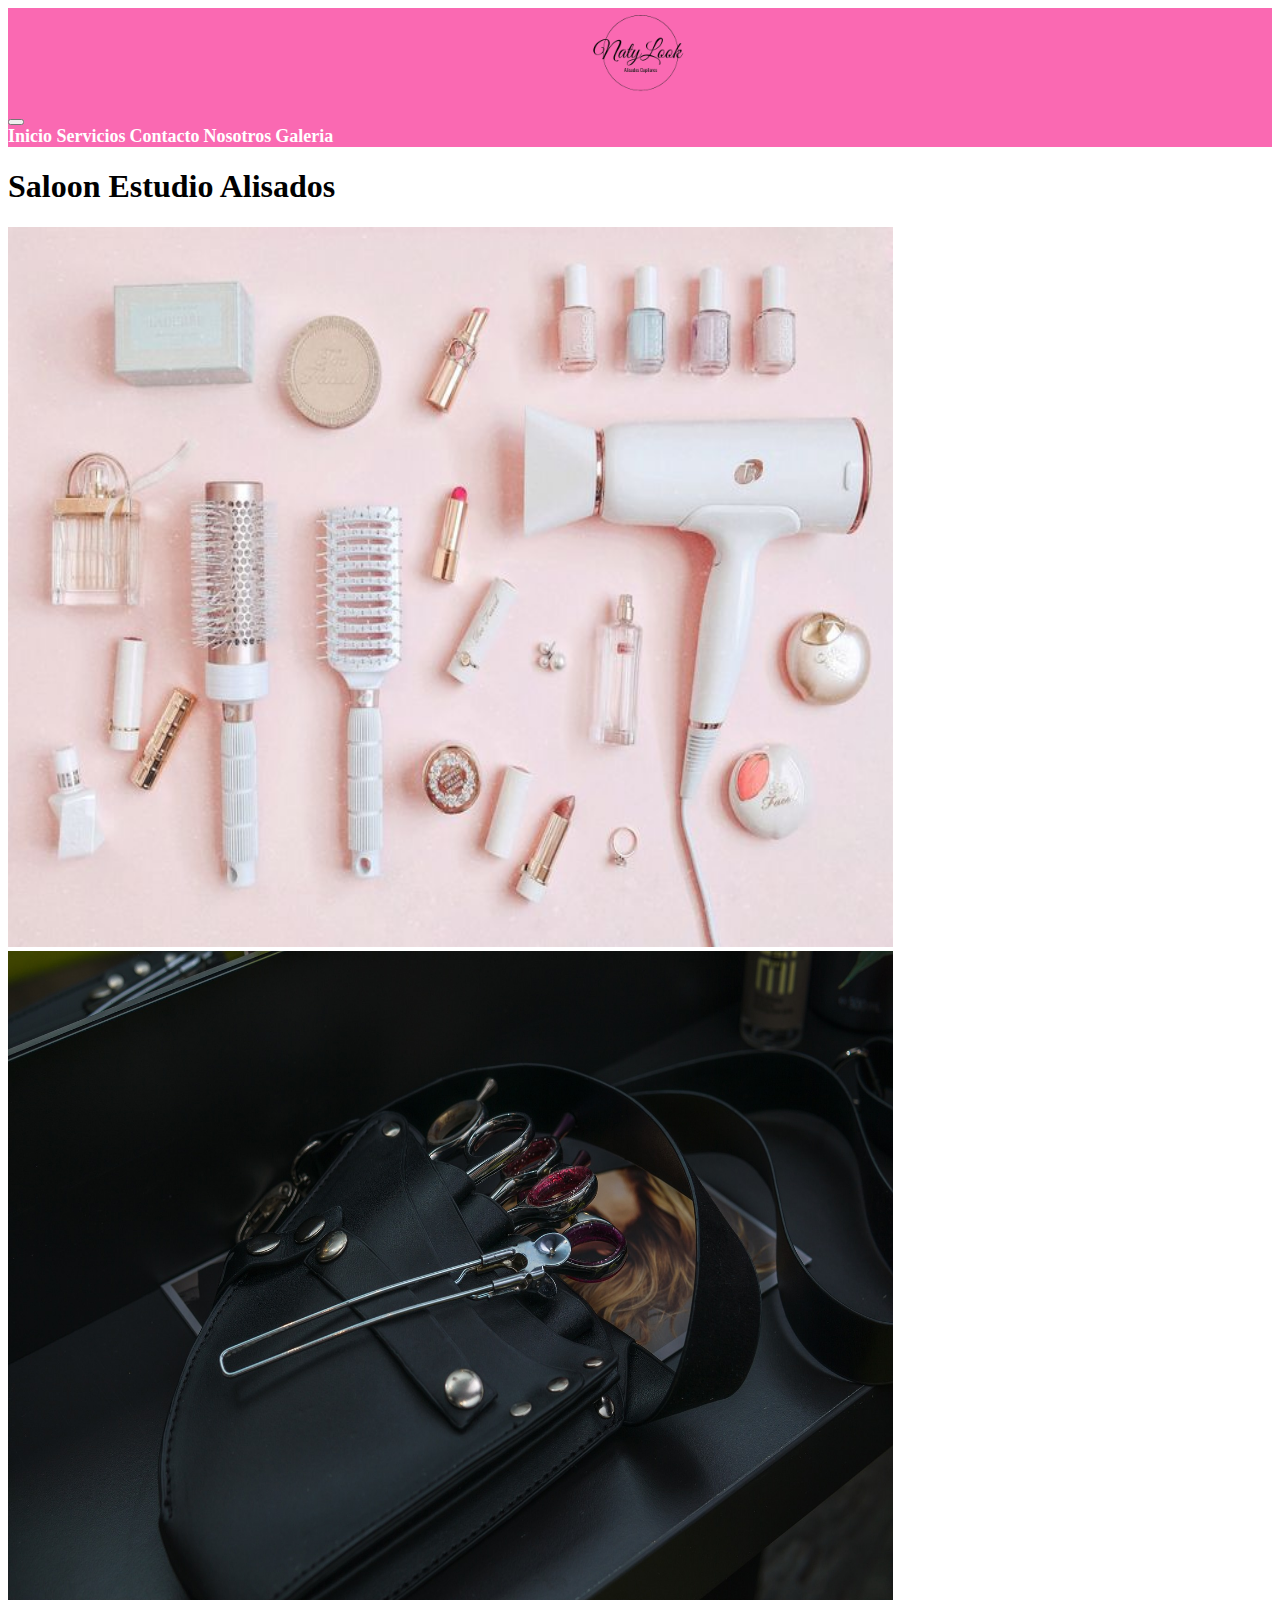
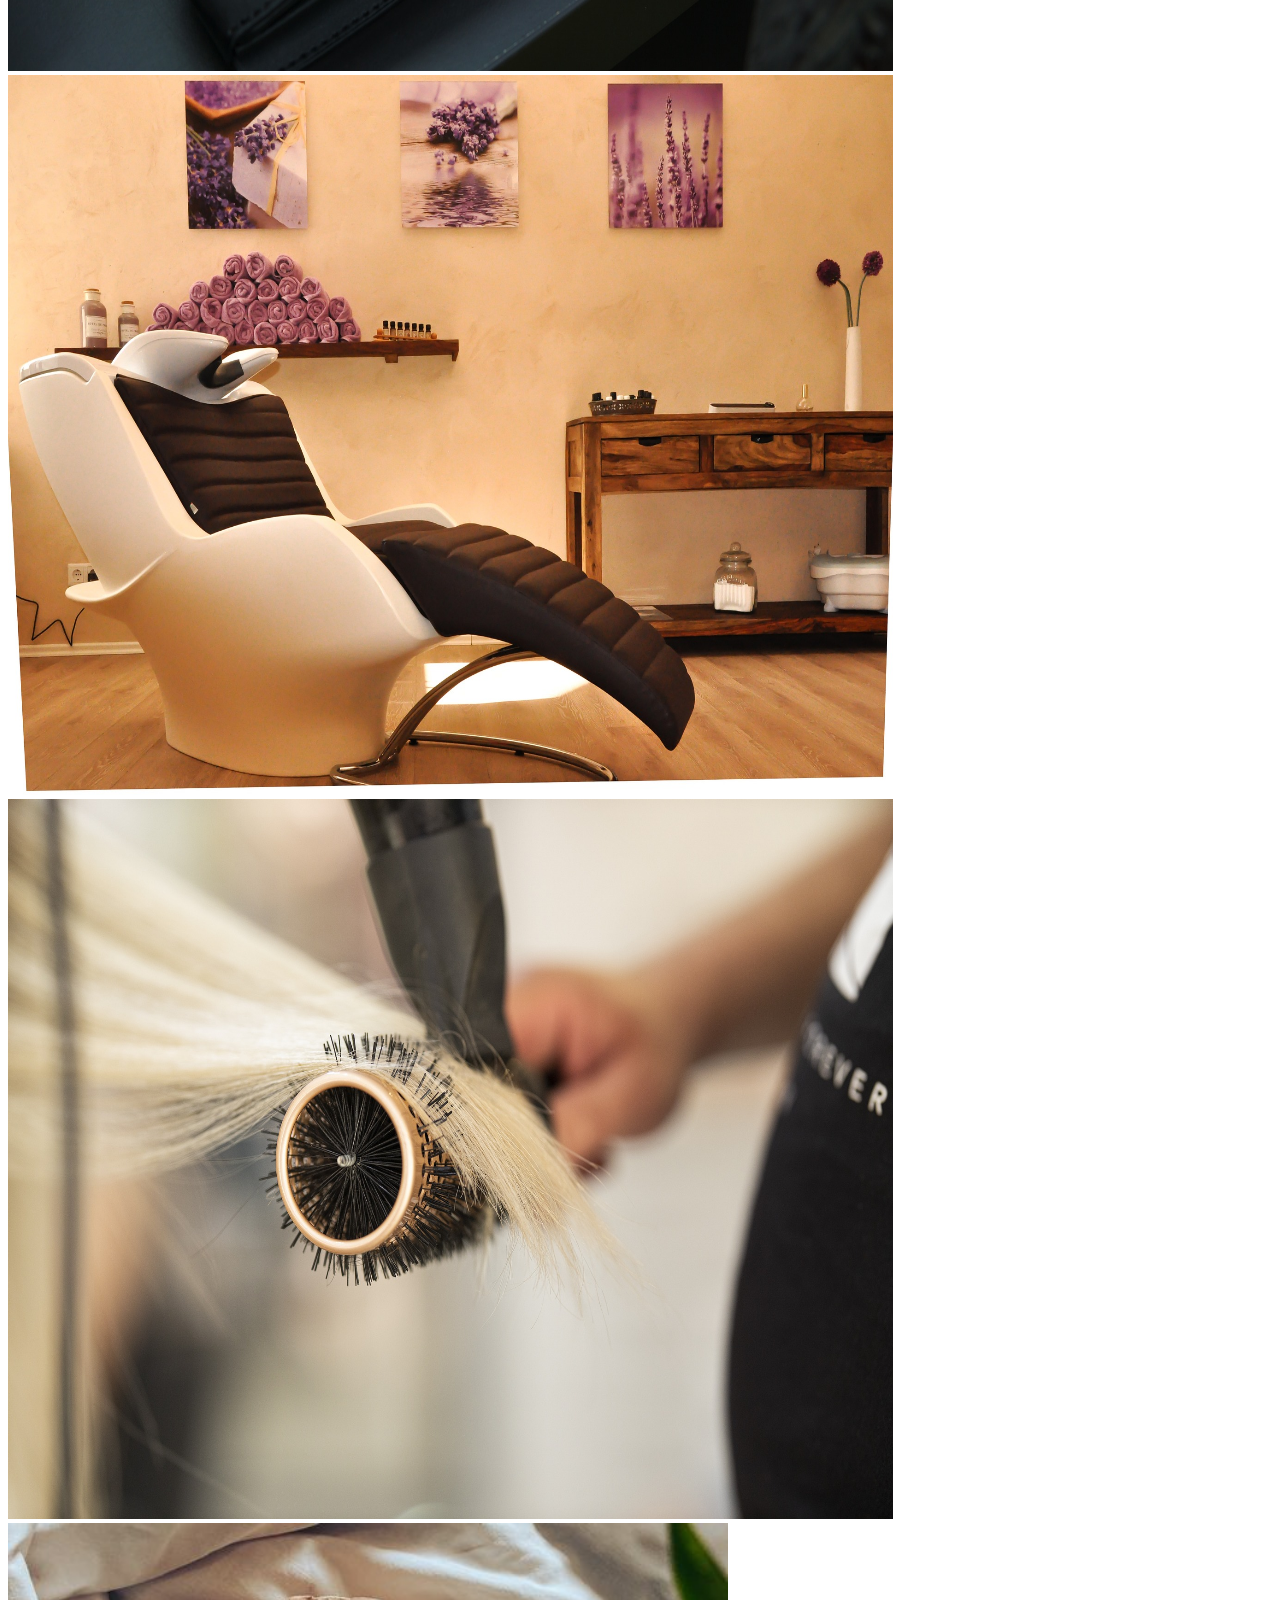
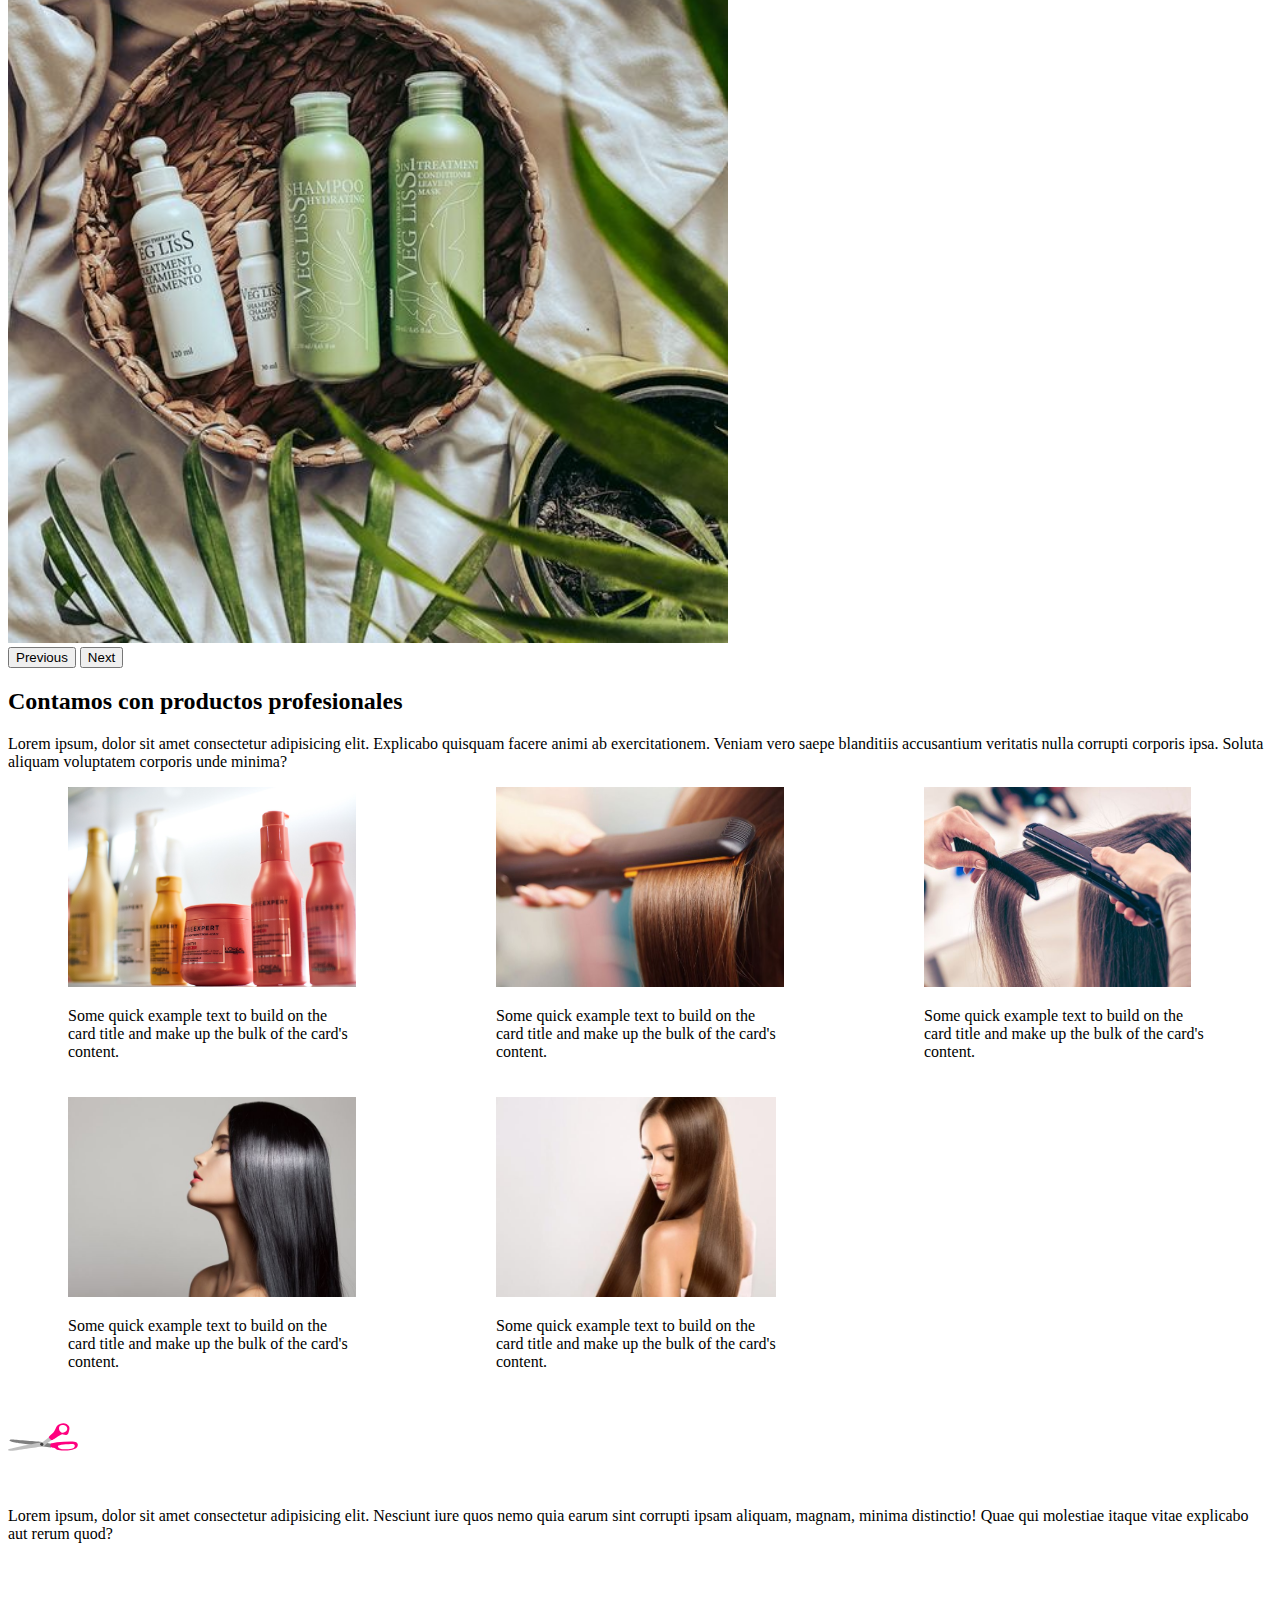
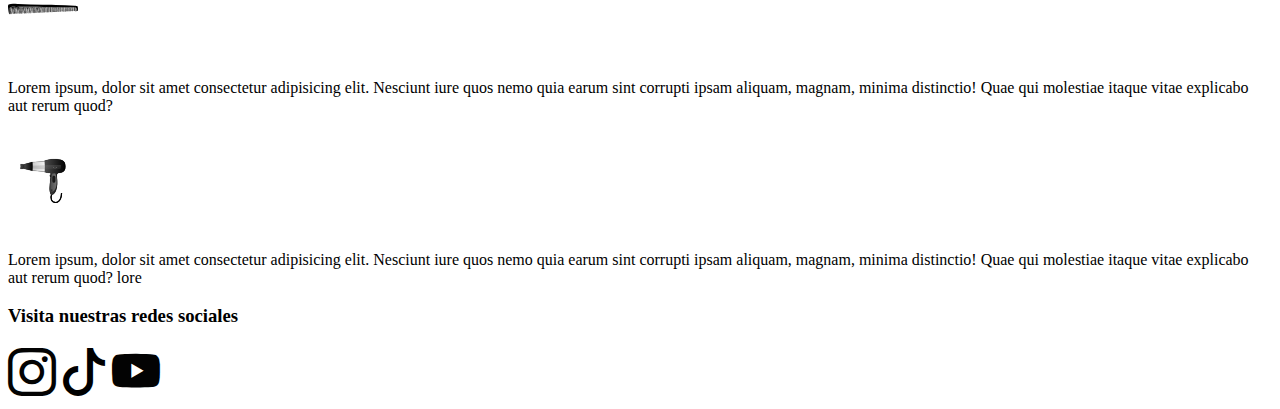
<file: index.html>
<!DOCTYPE html>
<html lang="en">
<head>
    <meta charset="UTF-8">
    <meta http-equiv="X-UA-Compatible" content="IE=edge">
    <meta name="viewport" content="width=device-width, initial-scale=1.0">
    <link rel="preconnect" href="https://fonts.googleapis.com">
    <link rel="preconnect" href="https://fonts.gstatic.com" crossorigin>
    <link href="https://fonts.googleapis.com/css2?family=Mooli&display=swap" rel="stylesheet">
    <!-- CSS BOOTSTRAP -->
    <link href="https://cdn.jsdelivr.net/npm/bootstrap@5.3.1/dist/css/bootstrap.min.css" rel="stylesheet" integrity="sha384-4bw+/aepP/YC94hEpVNVgiZdgIC5+VKNBQNGCHeKRQN+PtmoHDEXuppvnDJzQIu9" crossorigin="anonymous">

    <!-- ICONOS BOOTSTRAP -->
    <link rel="stylesheet" href="https://cdn.jsdelivr.net/npm/bootstrap-icons@1.10.5/font/bootstrap-icons.css">

    <!-- CSS PROPIO -->
    <link rel="stylesheet" href="css/styles.css">
    
    <title>NatyLook</title>
</head>
<body>
    <header>
      <!-- MENU DE NAVEGACION -->
      <nav class="navbar navbar-expand-lg">
        <div class="container-fluid">
          
          <a class="navbar-brand"href="index.html">
            <img class="logo" src="img/naty_logo-removebg-negro.png" >
          </a>
          <button class="navbar-toggler" type="button" data-bs-toggle="collapse" data-bs-target="#navbarNavAltMarkup" aria-controls="navbarNavAltMarkup" aria-expanded="false" aria-label="Toggle navigation">
            <span class="navbar-toggler-icon"></span>
          </button>
          <div class="collapse navbar-collapse" id="navbarNavAltMarkup">
            <div class="navbar-nav">
              
              <a class="nav-link active" aria-current="page" href="index.html"> Inicio </a>
              <a class="nav-link" href="pages/servicios.html">Servicios</a>
              <a class="nav-link" href="pages/contacto.html">Contacto</a>
              <a class="nav-link" href="pages/nosotros.html">Nosotros</a>
              <a class="nav-link" href="pages/galeria.html">Galeria</a>
            </div>
          </div>
        </div>
      </nav>
    </header>

    <section class="my-5">
        <h1 class="my-5 text-center">Saloon  Estudio  Alisados</h1>
        
        <!-- CARRUSEL -->
        <!-- RELLENAR LOS ALT -->
        <div id="carouselExampleFade" class="carousel slide carousel-fade mx-auto">
            <div class="carousel-inner">
              <div class="carousel-item active">
                <img src="img/horizon.jpg" class="d-block w-100" alt="...">
              </div>
              <div class="carousel-item">
                <img src="img/hairdresser-4666064_1920.jpg" class="d-block w-100" alt="...">
              </div>
              <div class="carousel-item">
                <img src="img/salon.jpg" class="d-block w-100" alt="...">
              </div>
              <div class="carousel-item">
                <img src="img/hairdresser-4769976_1920.jpg" class="d-block w-100" alt="...">
              </div>
              <div class="carousel-item">
                <img src="img/productos1.jpg" class="d-block w-100" alt="...">
              </div>
            </div>
            <button class="carousel-control-prev" type="button" data-bs-target="#carouselExampleFade" data-bs-slide="prev">
              <span class="carousel-control-prev-icon" aria-hidden="true"></span>
              <span class="visually-hidden">Previous</span>
            </button>
            <button class="carousel-control-next" type="button" data-bs-target="#carouselExampleFade" data-bs-slide="next">
              <span class="carousel-control-next-icon" aria-hidden="true"></span>
              <span class="visually-hidden">Next</span>
            </button>
          </div>
    </section>

    <section class="container my-5">
        <h2 class="text-center">Contamos con productos profesionales</h2>
        <p class="text-center">Lorem ipsum, dolor sit amet consectetur adipisicing elit. Explicabo quisquam facere animi ab exercitationem. Veniam vero saepe blanditiis accusantium veritatis nulla corrupti corporis ipsa. Soluta aliquam voluptatem corporis unde minima?</p>

        <div class="container-cards">
            <!-- CARD 1 -->
            <div class="card" style="width: 18rem;">
                <img src="img/cards1.jpg" class="card-img-top" alt="...">
                <div class="card-body">
                  <p class="card-text">Some quick example text to build on the card title and make up the bulk of the card's content.</p>
                </div>
              </div>

            <!-- CARD 2 -->
            <div class="card" style="width: 18rem;">
                <img src="img/card2.jpg" class="card-img-top" alt="...">
                <div class="card-body">
                  <p class="card-text">Some quick example text to build on the card title and make up the bulk of the card's content.</p>
                </div>
              </div>

            <!-- CARD 3 -->
            <div class="card" style="width: 18rem;">
                <img src="img/card3.jpg" class="card-img-top" alt="...">
                <div class="card-body">
                  <p class="card-text">Some quick example text to build on the card title and make up the bulk of the card's content.</p>
                </div>
              </div>

            <!-- CARD 4 -->
            <div class="card" style="width: 18rem;">
                <img src="img/card4.jpg" class="card-img-top" alt="...">
                <div class="card-body">
                  <p class="card-text">Some quick example text to build on the card title and make up the bulk of the card's content.</p>
                </div>
              </div>

            <!-- CARD 5 -->
            <div class="card" style="width: 18rem;">
                <img src="img/card5.jpg" class="card-img-top" alt="...">
                <div class="card-body">
                    <p class="card-text">Some quick example text to build on the card title and make up the bulk of the card's content.</p>
                </div>
              </div>
        </div>
    </section>

    <section  class="container row mx-auto my-5">
        <div class="icono-texto d-flex flex-column align-items-center col-12 col-md-4 ">
            <img src="img/scissors-310499.svg" alt="tijera" class="mb-3">
            <p class="text-center">Lorem ipsum, dolor sit amet consectetur adipisicing elit. Nesciunt iure quos nemo quia earum sint corrupti ipsam aliquam, magnam, minima distinctio! Quae qui molestiae itaque vitae explicabo aut rerum quod?</p>
        </div>

        <div class="icono-texto d-flex flex-column align-items-center col-12 col-md-4 ">
            <img src="img/comb-33192.svg" alt="peine" class="mb-3">
            <p class="text-center">Lorem ipsum, dolor sit amet consectetur adipisicing elit. Nesciunt iure quos nemo quia earum sint corrupti ipsam aliquam, magnam, minima distinctio! Quae qui molestiae itaque vitae explicabo aut rerum quod?</p>
        </div>

        <div class="icono-texto d-flex flex-column align-items-center col-12 col-md-4 ">
            <img src="img/dryer-1293118.svg" alt="dryer" class="mb-3">
            <p class="text-center">Lorem ipsum, dolor sit amet consectetur adipisicing elit. Nesciunt iure quos nemo quia earum sint corrupti ipsam aliquam, magnam, minima distinctio! Quae qui molestiae itaque vitae explicabo aut rerum quod? lore</p>
        </div>
    </section>

    <footer>
        <h3 class="text-center">Visita nuestras redes sociales</h3>

        <div class="redes d-flex justify-content-center">
            <a href="https://www.instagram.com" target="_blank" class="me-5">
                <i class="bi bi-instagram"></i>
            </a>

            <a href="https://www.tiktok.com" target="_blank" class="me-5">
                <i class="bi bi-tiktok"></i>
            </a>

            <a href="https://www.youtube.com" target="_blank">
                <i class="bi bi-youtube"></i>
            </a>
        </div>
    </footer>


    <!-- SCRIPT DE BOOTSTRAP -->
    <script src="https://cdn.jsdelivr.net/npm/bootstrap@5.3.1/dist/js/bootstrap.bundle.min.js" integrity="sha384-HwwvtgBNo3bZJJLYd8oVXjrBZt8cqVSpeBNS5n7C8IVInixGAoxmnlMuBnhbgrkm" crossorigin="anonymous"></script>

</body>
</html>
</file>
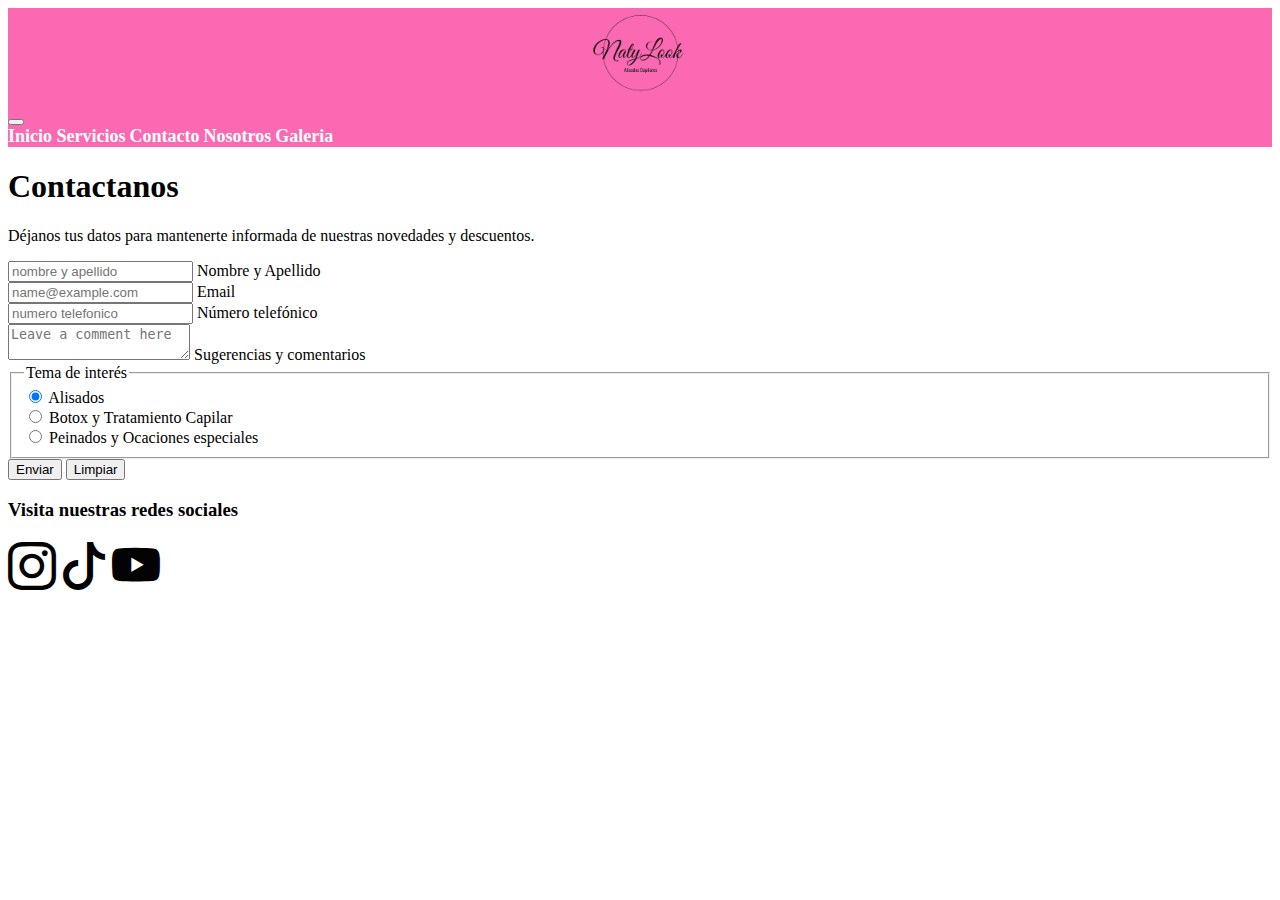
<file: pages/contacto.html>
<!DOCTYPE html>
<html lang="en">
    <head>
        <meta charset="UTF-8">
        <meta http-equiv="X-UA-Compatible" content="IE=edge">
        <meta name="viewport" content="width=device-width, initial-scale=1.0">
        <!-- CSS BOOTSTRAP -->
        <link href="https://cdn.jsdelivr.net/npm/bootstrap@5.3.1/dist/css/bootstrap.min.css" rel="stylesheet" integrity="sha384-4bw+/aepP/YC94hEpVNVgiZdgIC5+VKNBQNGCHeKRQN+PtmoHDEXuppvnDJzQIu9" crossorigin="anonymous">

        <!-- ICONOS BOOTSTRAP -->
        <link rel="stylesheet" href="https://cdn.jsdelivr.net/npm/bootstrap-icons@1.10.5/font/bootstrap-icons.css">

        <!-- CSS PROPIO -->
        <link rel="stylesheet" href="../css/styles.css">
        <title>Natylook</title>
    </head>
<body>
  <header>
    <!-- MENU DE NAVEGACION -->
    <nav class="navbar navbar-expand-lg">
      <div class="container-fluid">
        
        <a class="navbar-brand"href="../index.html">
          <img class="logo" src="../img/naty_logo-removebg-negro.png" >
        </a>
        <button class="navbar-toggler" type="button" data-bs-toggle="collapse" data-bs-target="#navbarNavAltMarkup" aria-controls="navbarNavAltMarkup" aria-expanded="false" aria-label="Toggle navigation">
          <span class="navbar-toggler-icon"></span>
        </button>
        <div class="collapse navbar-collapse" id="navbarNavAltMarkup">
          <div class="navbar-nav">

                  <a class="nav-link" aria-current="page" href="../index.html"> Inicio </a>
                  <a class="nav-link " href="servicios.html">Servicios</a>
                  <a class="nav-link active" href="contacto.html">Contacto</a>
                  <a class="nav-link" href="nosotros.html">Nosotros</a>
                  <a class="nav-link" href="galeria.html">Galeria</a>
                </div>
              </div>
            </div>
          </nav>
        </header>
    </header>

    <section>
        <h1 class="titulo-form text-center">Contactanos</h1>
        <p class="text-center">Déjanos tus datos para mantenerte informada de nuestras novedades y descuentos.</p>
        <form class="formulario">
            <div class="form-floating mb-3">
                <input type="text" class="form-control" id="nombre" placeholder="nombre y apellido">
                <label for="nombre">Nombre y Apellido</label>
            </div>
            <div class="mail form-floating mb-3">
                <input type="email" class="form-control" id="floatingInput" placeholder="name@example.com">
                <label for="floatingInput">Email</label>
            </div>
            <div class="form-floating">
                <input type="tel" class="form-control" id="telefono" placeholder="numero telefonico">
                <label for="telefono">Número telefónico</label>
            </div>
            <div class="sugerencia form-floating">
                <textarea class="form-control" placeholder="Leave a comment here" id="floatingTextarea"></textarea>
                <label for="floatingTextarea">Sugerencias y comentarios</label>
            </div>
            <fieldset class="tema row mb-3">
                <legend class="col-form-label col-sm-2 pt-0">Tema de interés</legend>
                    <div class="col-sm-10">
                        <div class="form-check">
                            <input class="form-check-input" type="radio" name="gridRadios" id="gridRadios1" value="option1" checked>
                            <label class="form-check-label" for="gridRadios1">
                            Alisados</label>
                        </div>
                        <div class="form-check">
                            <input class="form-check-input" type="radio" name="gridRadios" id="gridRadios2" value="option2">
                            <label class="form-check-label" for="gridRadios2">Botox y Tratamiento Capilar</label>
                        </div>
                        <div class="form-check">
                            <input class="form-check-input" type="radio" name="gridRadios" id="gridRadios3" value="option3">
                            <label class="form-check-label" for="gridRadios3">Peinados y Ocaciones especiales</label>
                        </div>
                    </div>
            </fieldset>
                <button type="submit" class="btn btn-primary">Enviar</button>
                <button type="reset" class="btn btn-primary">Limpiar</button>
        </form>
       
    
      
    <footer>
        <h3 class="text-center">Visita nuestras redes sociales</h3>

        <div class="redes d-flex justify-content-center">
            <a href="https://www.instagram.com" target="_blank" class="me-5">
                <i class="bi bi-instagram"></i>
            </a>

            <a href="https://www.tiktok.com" target="_blank" class="me-5">
                <i class="bi bi-tiktok"></i>
            </a>

            <a href="https://www.youtube.com" target="_blank">
                <i class="bi bi-youtube"></i>
            </a>
        </div>
    </footer>

        <!-- SCRIPT DE BOOTSTRAP -->
        <script src="https://cdn.jsdelivr.net/npm/bootstrap@5.3.1/dist/js/bootstrap.bundle.min.js" integrity="sha384-HwwvtgBNo3bZJJLYd8oVXjrBZt8cqVSpeBNS5n7C8IVInixGAoxmnlMuBnhbgrkm" crossorigin="anonymous"></script>
</body>
</html>
</file>
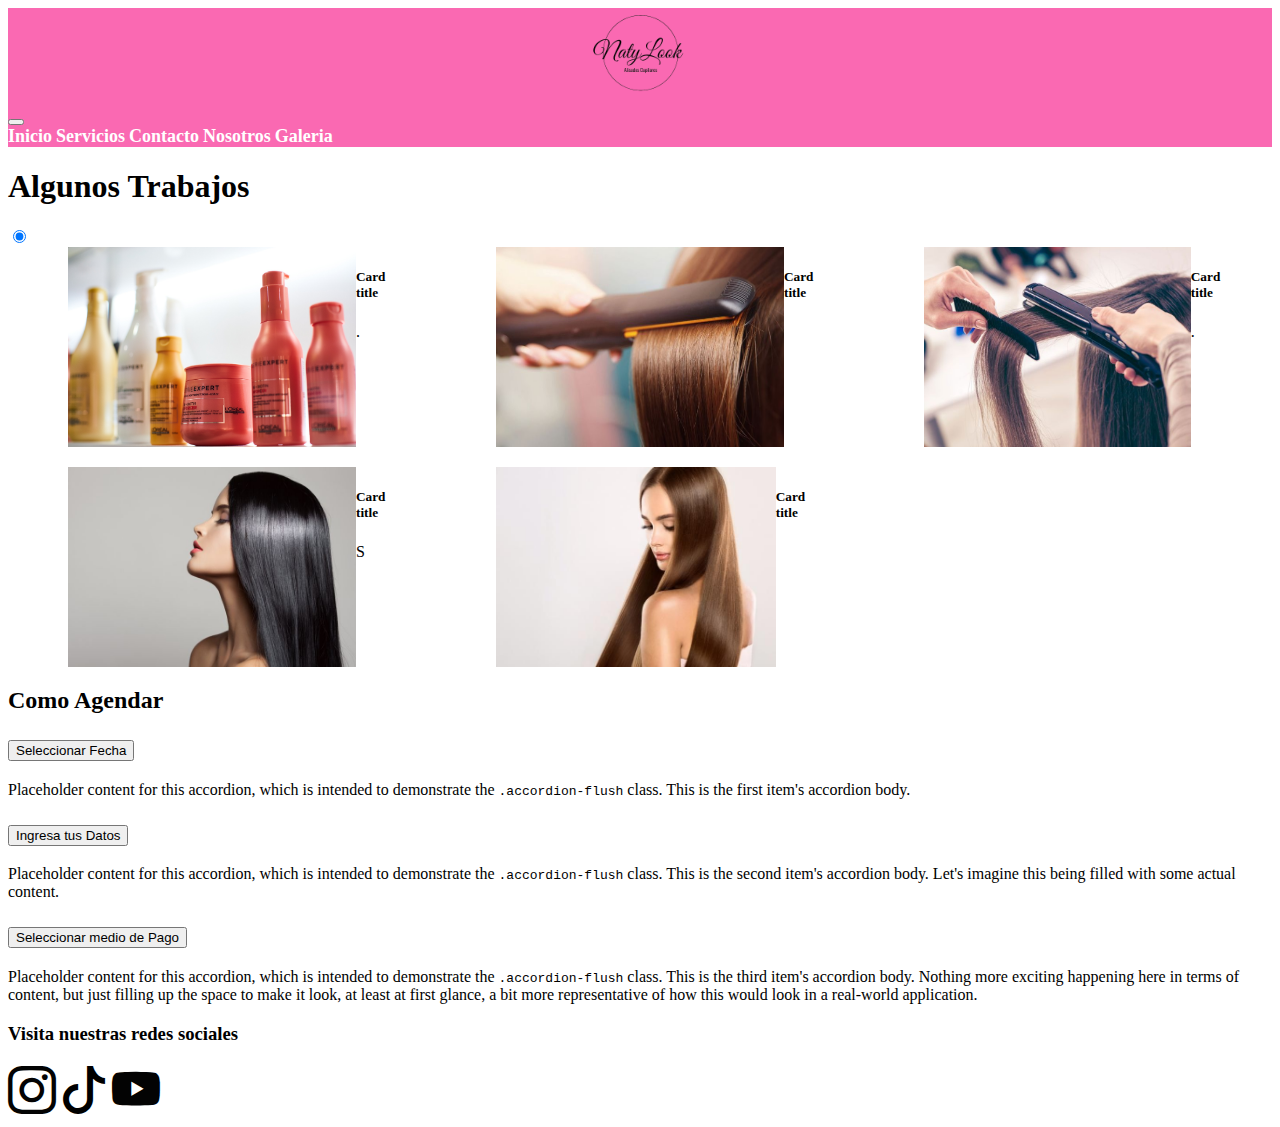
<file: pages/galeria.html>
<!DOCTYPE html>
<html lang="en">
    <head>
        <meta charset="UTF-8">
        <meta http-equiv="X-UA-Compatible" content="IE=edge">
        <meta name="viewport" content="width=device-width, initial-scale=1.0">
        <!-- CSS BOOTSTRAP -->
        <link href="https://cdn.jsdelivr.net/npm/bootstrap@5.3.1/dist/css/bootstrap.min.css" rel="stylesheet" integrity="sha384-4bw+/aepP/YC94hEpVNVgiZdgIC5+VKNBQNGCHeKRQN+PtmoHDEXuppvnDJzQIu9" crossorigin="anonymous">

        <!-- ICONOS BOOTSTRAP -->
        <link rel="stylesheet" href="https://cdn.jsdelivr.net/npm/bootstrap-icons@1.10.5/font/bootstrap-icons.css">

        <!-- CSS PROPIO -->
        <link rel="stylesheet" href="../css/styles.css">
        <title>Natylook</title>
    </head>
<body>
  <header>
    <!-- MENU DE NAVEGACION -->
    <nav class="navbar navbar-expand-lg">
      <div class="container-fluid">
        
        <a class="navbar-brand"href="../index.html">
          <img class="logo" src="../img/naty_logo-removebg-negro.png" >
        </a>
        <button class="navbar-toggler" type="button" data-bs-toggle="collapse" data-bs-target="#navbarNavAltMarkup" aria-controls="navbarNavAltMarkup" aria-expanded="false" aria-label="Toggle navigation">
          <span class="navbar-toggler-icon"></span>
        </button>
        <div class="collapse navbar-collapse" id="navbarNavAltMarkup">
          <div class="navbar-nav">

                  <a class="nav-link" aria-current="page" href="../index.html"> Inicio</a>
                  <a class="nav-link " href="servicios.html">Servicios</a>
                  <a class="nav-link" href="contacto.html">Contacto</a>
                  <a class="nav-link" href="nosotros.html">Nosotros</a>
                  <a class="nav-link active" href="galeria.html">Galeria</a>
                </div>
              </div>
            </div>
          </nav>
        </header>
    </header>

    <section class="my-5">
        <h1 class="text-center"> Algunos Trabajos </h1>
        <p class="text-center"></p>
    
        <div class="filtro">
            <input type="radio" name="seleccionado" id="espejo">
            <input type="radio" name="seleccionado" id="botox">
            <input type="radio" name="seleccionado" id="todas" checked>
    
               
            <div class="container-cards">
                <!-- CARDS SALADAS CON BOOTSTRAP-->

                <!-- CARD 1 -->
                <div class="card espejo" style="width: 18rem;">
                    <img src="../img/cards1.jpg" class="card-img-top" alt="alisado-espejo">
                    <div class="card-body">
                      <h5 class="card-title">Card title</h5>
                      <p class="card-text">.</p>
                      
                    </div>
                  </div>
    
                <!-- CARD 2 -->
                <div class="card espejo" style="width: 18rem;">
                    <img src="../img/card2.jpg" class="card-img-top" alt="alisado--espejo">
                    <div class="card-body">
                      <h5 class="card-title">Card title</h5>
                      <p class="card-text"></p>
                     
                    </div>
                  </div>            
                
    
                <!-- CARDS DE DULCES CON BOOTSTRAP-->

                <!-- CARD 1 -->
                <div class="card botox" style="width: 18rem;">
                    <img src="../img/card3.jpg" class="card-img-top" alt="botox-cap">
                    <div class="card-body">
                      <h5 class="card-title">Card title</h5>
                      <p class="card-text">.</p>
                      
                    </div>
                  </div>


                <!-- CARD 2 -->
                <div class="card botox" style="width: 18rem;">
                    <img src="../img/card4.jpg" class="card-img-top" alt="botox-cap">
                    <div class="card-body">
                      <h5 class="card-title">Card title</h5>
                      <p class="card-text">S</p>
                      
                    </div>
                  </div>
                
    
                <!-- CARD 3 -->   
                <div class="card botox" style="width: 18rem;">
                    <img src="../img/card5.jpg" class="card-img-top" alt="botox-cap">
                    <div class="card-body">
                      <h5 class="card-title">Card title</h5>
                      <p class="card-text"></p>
                   
                    </div>
                  </div>           
            </div>
        </div>
    </section>
    
    <section class="my-5">
        <h2 class="text-center">Como Agendar</h2>

        <div class="accordion accordion-flush" id="accordionFlushExample">
            <div class="accordion-item">
              <h2 class="accordion-header">
                <button class="accordion-button collapsed" type="button" data-bs-toggle="collapse" data-bs-target="#flush-collapseOne" aria-expanded="false" aria-controls="flush-collapseOne">
                  Seleccionar Fecha
                </button>
              </h2>
              <div id="flush-collapseOne" class="accordion-collapse collapse" data-bs-parent="#accordionFlushExample">
                <div class="accordion-body">Placeholder content for this accordion, which is intended to demonstrate the <code>.accordion-flush</code> class. This is the first item's accordion body.</div>
              </div>
            </div>
            <div class="accordion-item">
              <h2 class="accordion-header">
                <button class="accordion-button collapsed" type="button" data-bs-toggle="collapse" data-bs-target="#flush-collapseTwo" aria-expanded="false" aria-controls="flush-collapseTwo">
                  Ingresa tus Datos
                </button>
              </h2>
              <div id="flush-collapseTwo" class="accordion-collapse collapse" data-bs-parent="#accordionFlushExample">
                <div class="accordion-body">Placeholder content for this accordion, which is intended to demonstrate the <code>.accordion-flush</code> class. This is the second item's accordion body. Let's imagine this being filled with some actual content.</div>
              </div>
            </div>
            <div class="accordion-item">
              <h2 class="accordion-header">
                <button class="accordion-button collapsed" type="button" data-bs-toggle="collapse" data-bs-target="#flush-collapseThree" aria-expanded="false" aria-controls="flush-collapseThree">
                  Seleccionar medio de Pago
                </button>
              </h2>
              <div id="flush-collapseThree" class="accordion-collapse collapse" data-bs-parent="#accordionFlushExample">
                <div class="accordion-body">Placeholder content for this accordion, which is intended to demonstrate the <code>.accordion-flush</code> class. This is the third item's accordion body. Nothing more exciting happening here in terms of content, but just filling up the space to make it look, at least at first glance, a bit more representative of how this would look in a real-world application.</div>
              </div>
            </div>
          </div>
    </section>

    <footer>
        <h3 class="text-center">Visita nuestras redes sociales</h3>

        <div class="redes d-flex justify-content-center">
            <a href="https://www.instagram.com" target="_blank" class="me-5">
                <i class="bi bi-instagram"></i>
            </a>

            <a href="https://www.tiktok.com" target="_blank" class="me-5">
                <i class="bi bi-tiktok"></i>
            </a>

            <a href="https://www.youtube.com" target="_blank">
                <i class="bi bi-youtube"></i>
            </a>
        </div>
    </footer>

        <!-- SCRIPT DE BOOTSTRAP -->
        <script src="https://cdn.jsdelivr.net/npm/bootstrap@5.3.1/dist/js/bootstrap.bundle.min.js" integrity="sha384-HwwvtgBNo3bZJJLYd8oVXjrBZt8cqVSpeBNS5n7C8IVInixGAoxmnlMuBnhbgrkm" crossorigin="anonymous"></script>
</body>
</html>
</file>
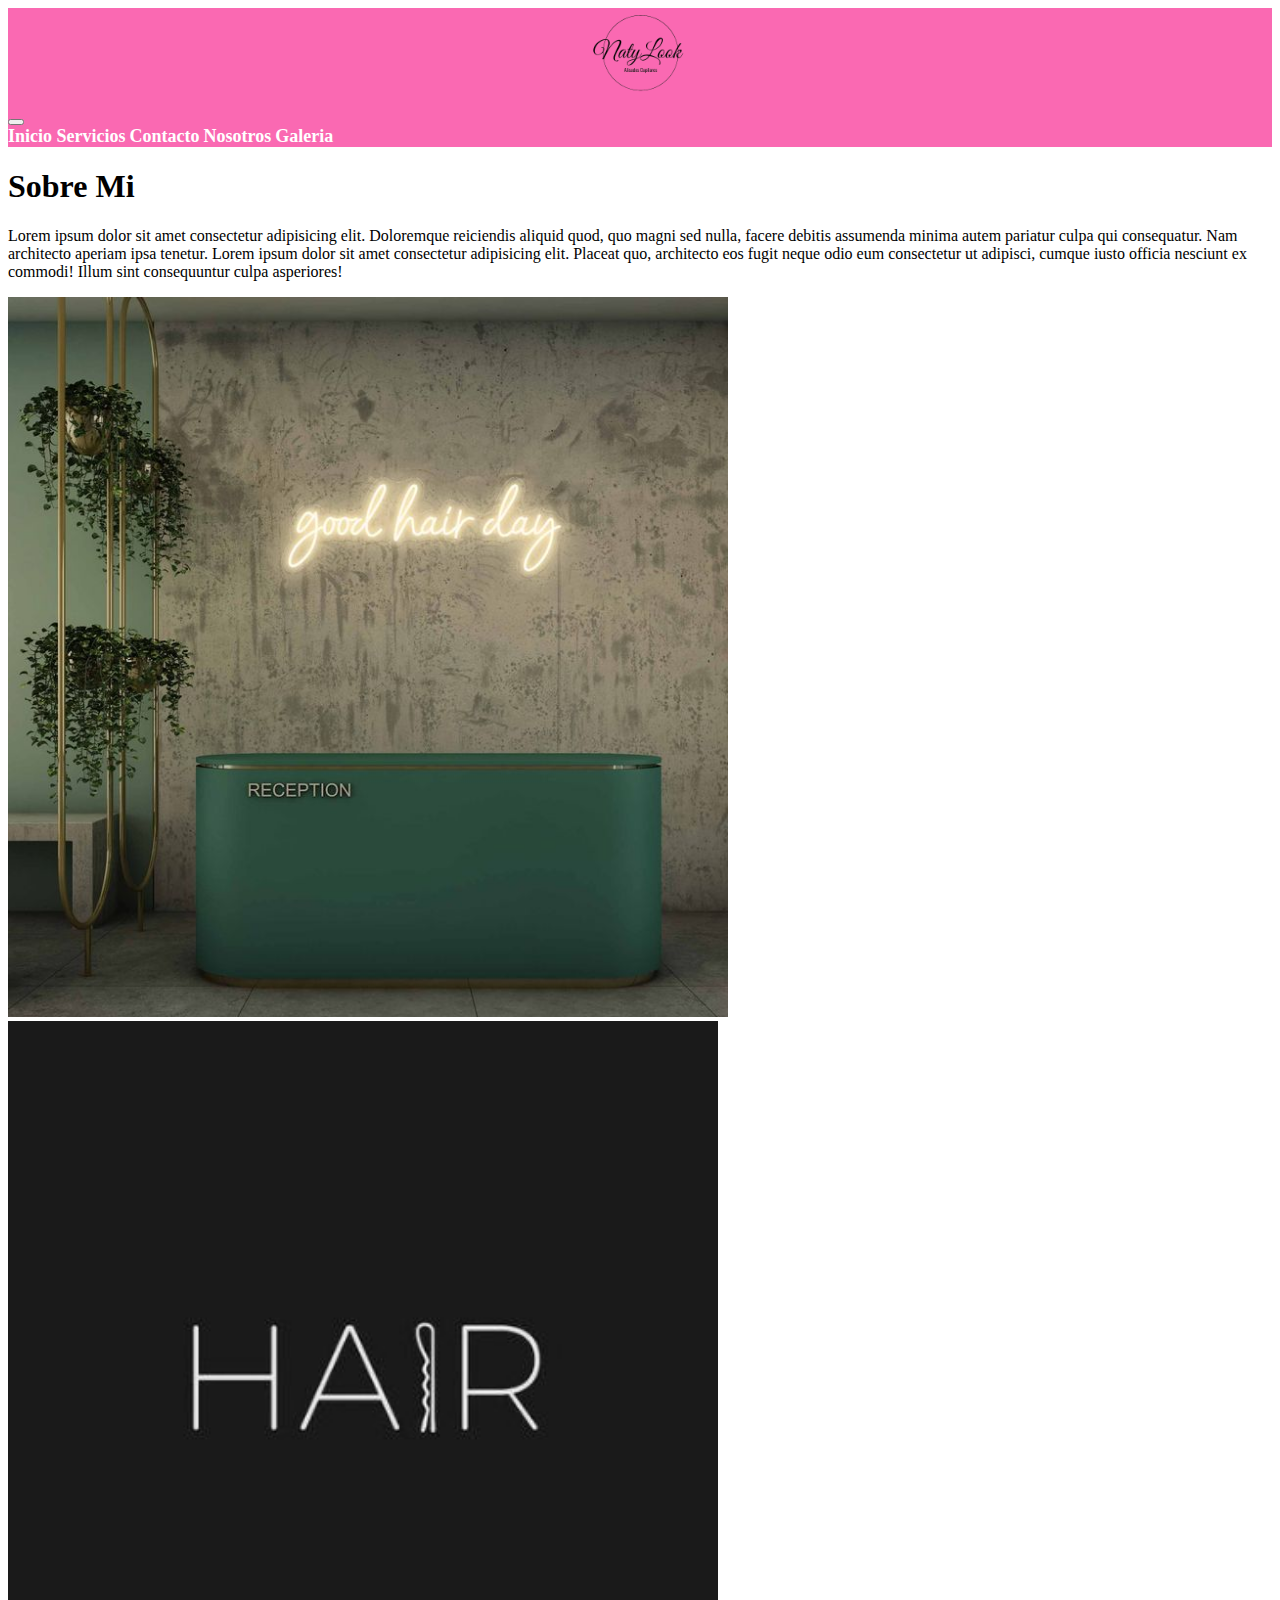
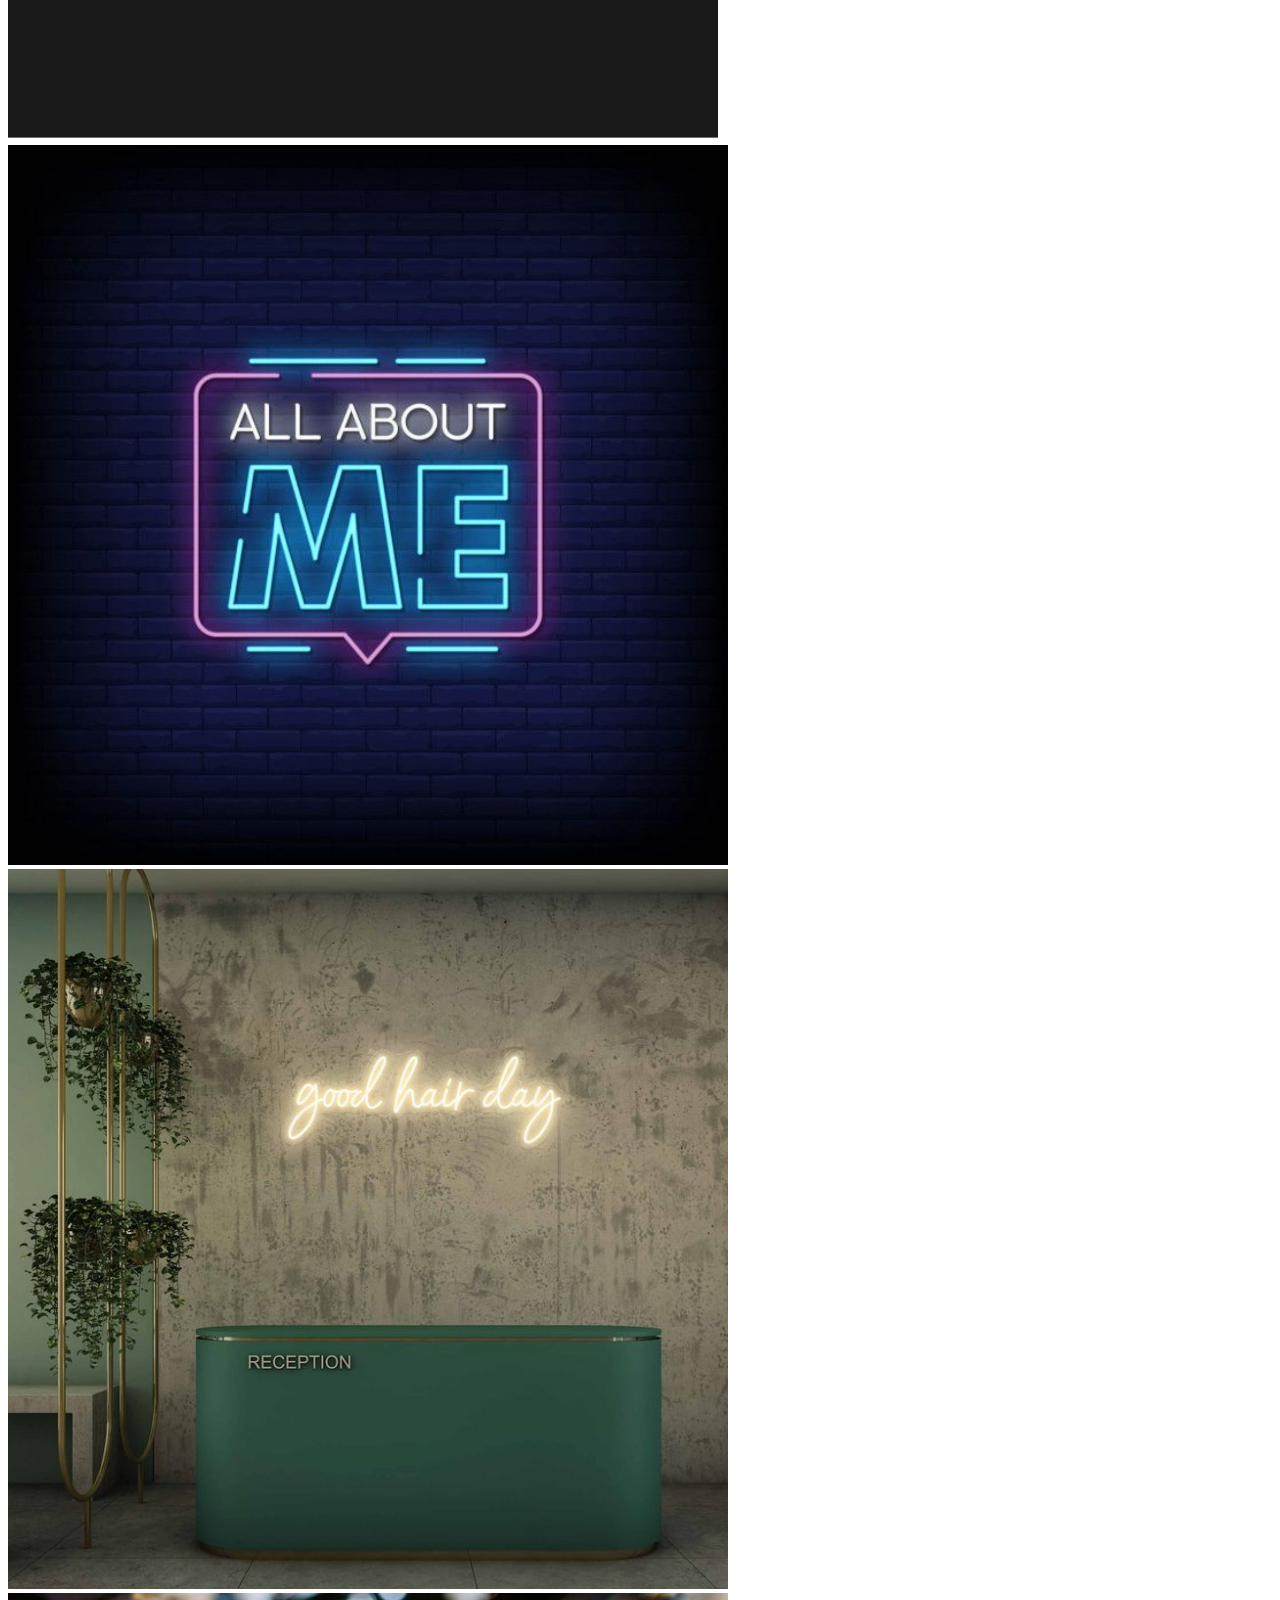
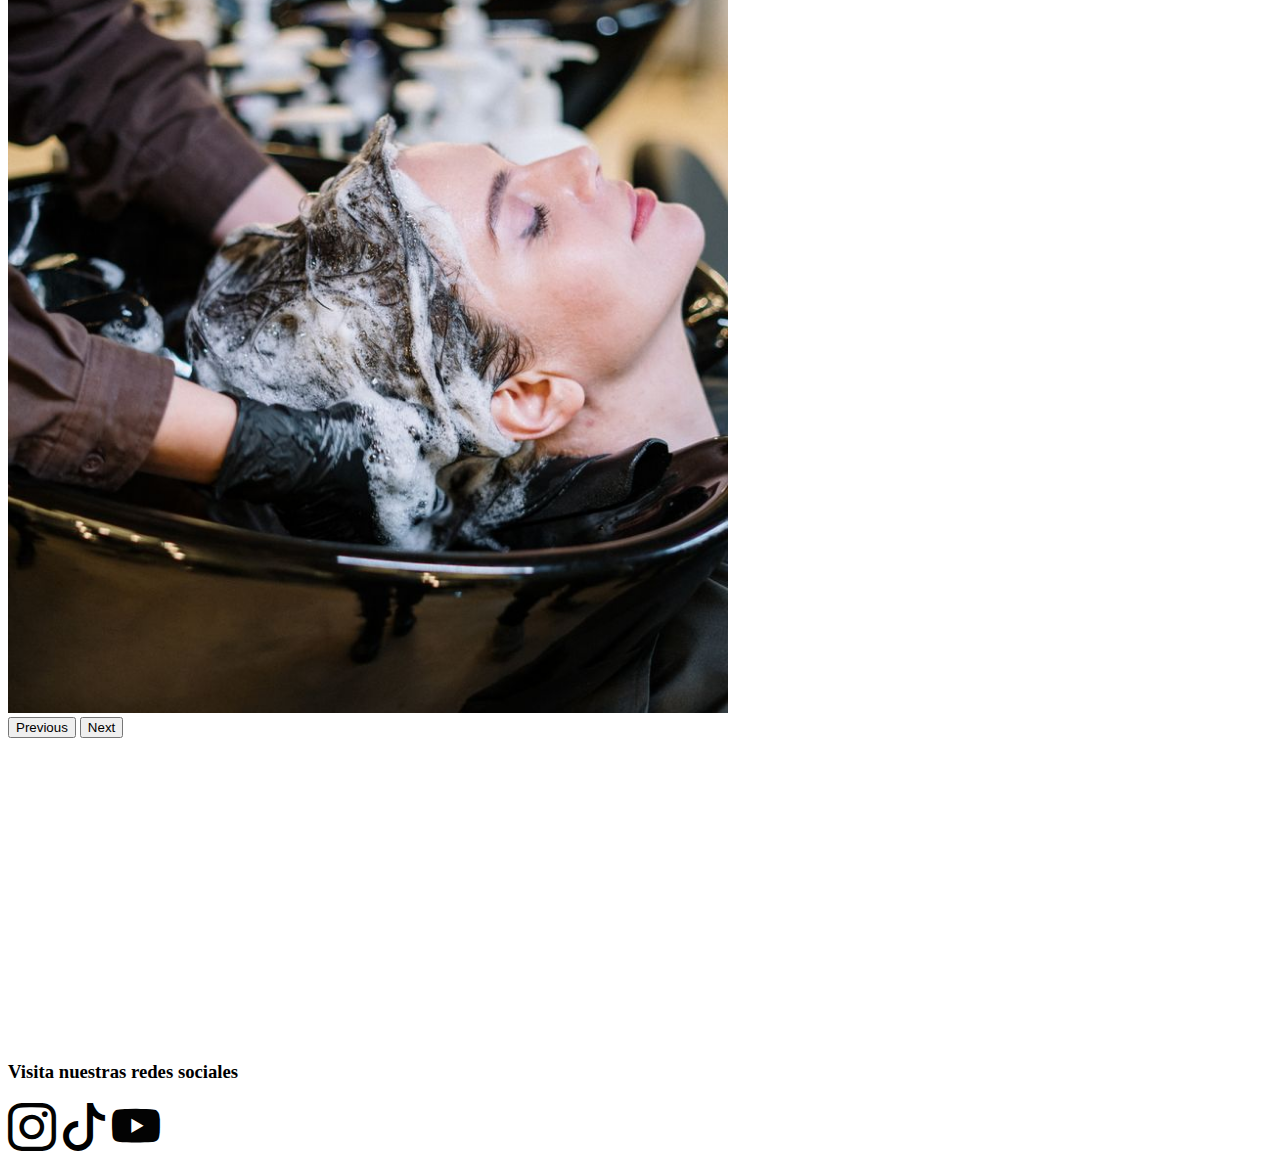
<file: pages/nosotros.html>
<!DOCTYPE html>
<html lang="en">
    <head>
        <meta charset="UTF-8">
        <meta http-equiv="X-UA-Compatible" content="IE=edge">
        <meta name="viewport" content="width=device-width, initial-scale=1.0">
        <!-- CSS BOOTSTRAP -->
        <link href="https://cdn.jsdelivr.net/npm/bootstrap@5.3.1/dist/css/bootstrap.min.css" rel="stylesheet" integrity="sha384-4bw+/aepP/YC94hEpVNVgiZdgIC5+VKNBQNGCHeKRQN+PtmoHDEXuppvnDJzQIu9" crossorigin="anonymous">

        <!-- ICONOS BOOTSTRAP -->
        <link rel="stylesheet" href="https://cdn.jsdelivr.net/npm/bootstrap-icons@1.10.5/font/bootstrap-icons.css">

        <!-- CSS PROPIO -->
        <link rel="stylesheet" href="../css/styles.css">
        <title>Natylook</title>
    </head>
<body>
  <header>
    <!-- MENU DE NAVEGACION -->
    <nav class="navbar navbar-expand-lg">
    <div class="container-fluid">
        
        <a class="navbar-brand"href="../index.html">
          <img class="logo" src="../img/naty_logo-removebg-negro.png" >
        </a>
        <button class="navbar-toggler" type="button" data-bs-toggle="collapse" data-bs-target="#navbarNavAltMarkup" aria-controls="navbarNavAltMarkup" aria-expanded="false" aria-label="Toggle navigation">
          <span class="navbar-toggler-icon"></span>
        </button>
        <div class="collapse navbar-collapse" id="navbarNavAltMarkup">
            <div class="navbar-nav">

                  <a class="nav-link" aria-current="page" href="../index.html"> Inicio </a>
                  <a class="nav-link " href="servicios.html">Servicios</a>
                  <a class="nav-link" href="contacto.html">Contacto</a>
                  <a class="nav-link active" href="nosotros.html">Nosotros</a>
                  <a class="nav-link" href="galeria.html">Galeria</a>
            </div>
        </div>
    </div>
    </nav>
    </header>

    
    <section class="my-5">
        <h1 class="text-center">Sobre Mi </h1>
        <p class="text-center">Lorem ipsum dolor sit amet consectetur adipisicing elit. Doloremque reiciendis aliquid quod, quo magni sed nulla, facere debitis assumenda minima autem pariatur culpa qui consequatur. Nam architecto aperiam ipsa tenetur. Lorem ipsum dolor sit amet consectetur adipisicing elit. Placeat quo, architecto eos fugit neque odio eum consectetur ut adipisci, cumque iusto officia nesciunt ex commodi! Illum sint consequuntur culpa asperiores!</p>

        <div id="carouselExampleFade" class="carousel slide carousel-fade mx-auto">
            <div class="carousel-inner">
              <div class="carousel-item active">
                <img src="../img/GOOD HAIR DAY NEON SIGN - Medium_ W 100cm _ H 31cm_ 39” 12” _ Warm White.jpg" class="d-block w-100" alt="...">
              </div>
              <div class="carousel-item">
                <img src="../img/r e v ê u s e.jpg" class="d-block w-100" alt="...">
              </div>
              <div class="carousel-item">
                <img src="../img/Premium Vector _ All about me neon signs style text.jpg" class="d-block w-100" alt="...">
              </div>
              <div class="carousel-item">
                <img src="../img/GOOD HAIR DAY NEON SIGN - Medium_ W 100cm _ H 31cm_ 39” 12” _ Warm White.jpg" class="d-block w-100" alt="...">
              </div>
              <div class="carousel-item">
                <img src="../img/No customer is ever going to leave a place they know works extra hard to treat them right_ 💇 👉 Do you go the extra mile for your clients_ Share with us below!.jpg" class="d-block w-100" alt="...">
              </div>
            </div>
            <button class="carousel-control-prev" type="button" data-bs-target="#carouselExampleFade" data-bs-slide="prev">
              <span class="carousel-control-prev-icon" aria-hidden="true"></span>
              <span class="visually-hidden">Previous</span>
            </button>
            <button class="carousel-control-next" type="button" data-bs-target="#carouselExampleFade" data-bs-slide="next">
              <span class="carousel-control-next-icon" aria-hidden="true"></span>
              <span class="visually-hidden">Next</span>
            </button>
          </div>
    </section>

    


    <iframe class="mapa" src="https://www.google.com/maps/embed?pb=!1m18!1m12!1m3!1d3326.3757789065844!2d-70.60069092475715!3d-33.51761427336297!2m3!1f0!2f0!3f0!3m2!1i1024!2i768!4f13.1!3m3!1m2!1s0x9662d06757799979%3A0x913dd02e5daeb4b7!2sMallplaza%20Vespucio!5e0!3m2!1ses-419!2scl!4v1695086168134!5m2!1ses-419!2scl" width="400" height="300" style="border:0;" allowfullscreen="" loading="lazy" referrerpolicy="no-referrer-when-downgrade"></iframe>

    <footer>
        <h3 class="text-center">Visita nuestras redes sociales</h3>

        <div class="redes d-flex justify-content-center">
            <a href="https://www.instagram.com" target="_blank" class="me-5">
                <i class="bi bi-instagram"></i>
            </a>

            <a href="https://www.tiktok.com" target="_blank" class="me-5">
                <i class="bi bi-tiktok"></i>
            </a>

            <a href="https://www.youtube.com" target="_blank">
                <i class="bi bi-youtube"></i>
            </a>
        </div>
    </footer>

        <!-- SCRIPT DE BOOTSTRAP -->
        <script src="https://cdn.jsdelivr.net/npm/bootstrap@5.3.1/dist/js/bootstrap.bundle.min.js" integrity="sha384-HwwvtgBNo3bZJJLYd8oVXjrBZt8cqVSpeBNS5n7C8IVInixGAoxmnlMuBnhbgrkm" crossorigin="anonymous"></script>
</body>
</html>
</file>
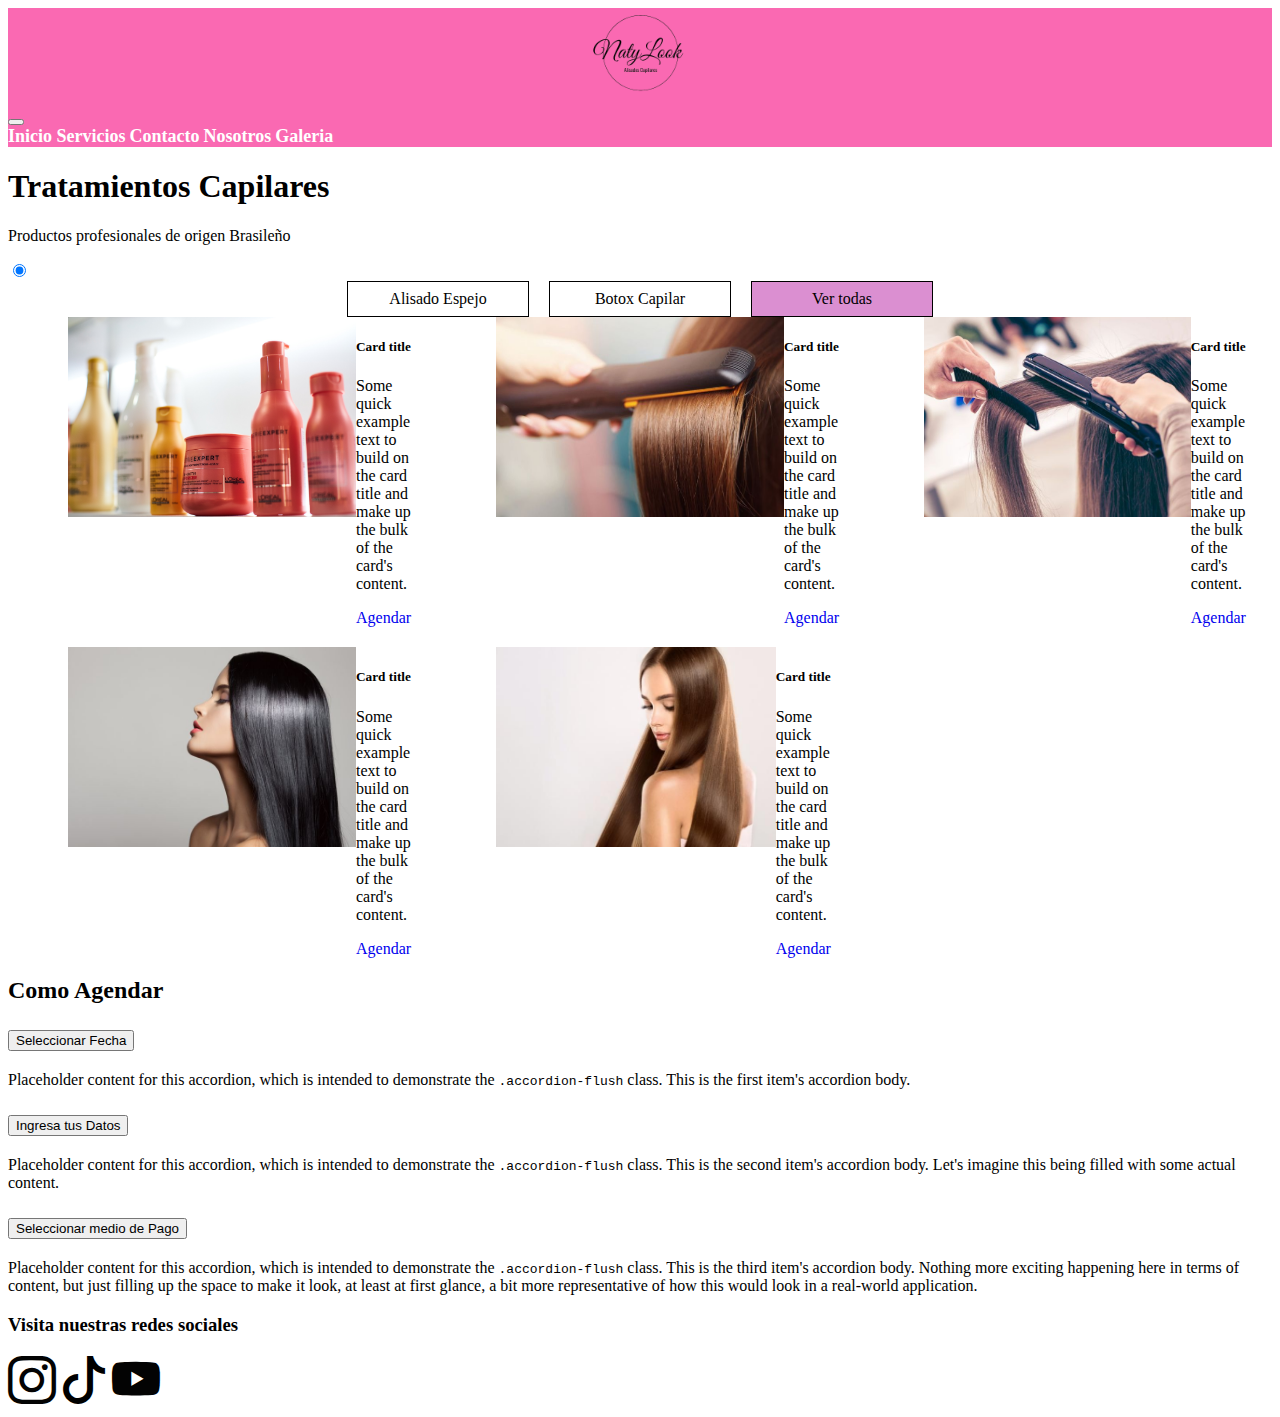
<file: pages/servicios.html>
<!DOCTYPE html>
<html lang="en">
    <head>
        <meta charset="UTF-8">
        <meta http-equiv="X-UA-Compatible" content="IE=edge">
        <meta name="viewport" content="width=device-width, initial-scale=1.0">
        <!-- CSS BOOTSTRAP -->
        <link href="https://cdn.jsdelivr.net/npm/bootstrap@5.3.1/dist/css/bootstrap.min.css" rel="stylesheet" integrity="sha384-4bw+/aepP/YC94hEpVNVgiZdgIC5+VKNBQNGCHeKRQN+PtmoHDEXuppvnDJzQIu9" crossorigin="anonymous">

        <!-- ICONOS BOOTSTRAP -->
        <link rel="stylesheet" href="https://cdn.jsdelivr.net/npm/bootstrap-icons@1.10.5/font/bootstrap-icons.css">

        <!-- CSS PROPIO -->
        <link rel="stylesheet" href="../css/styles.css">
        <title>Natylook</title>
    </head>
<body>
  <header>
    <!-- MENU DE NAVEGACION -->
    <nav class="navbar navbar-expand-lg">
      <div class="container-fluid">
        
        <a class="navbar-brand"href=" ../index.html">
          <img class="logo" src="../img/naty_logo-removebg-negro.png" >
        </a>
        <button class="navbar-toggler" type="button" data-bs-toggle="collapse" data-bs-target="#navbarNavAltMarkup" aria-controls="navbarNavAltMarkup" aria-expanded="false" aria-label="Toggle navigation">
          <span class="navbar-toggler-icon"></span>
        </button>
        <div class="collapse navbar-collapse" id="navbarNavAltMarkup">
          <div class="navbar-nav">

                  <a class="nav-link" aria-current="page" href="../index.html"> Inicio </a>
                  <a class="nav-link active" href="servicios.html">Servicios</a>
                  <a class="nav-link" href="contacto.html">Contacto</a>
                  <a class="nav-link" href="nosotros.html">Nosotros</a>
                  <a class="nav-link" href="galeria.html">Galeria</a>
                </div>
              </div>
            </div>
          </nav>
        </header>
    </header>

    <section class="my-5">
        <h1 class="text-center">Tratamientos Capilares </h1>
        <p class="text-center">Productos profesionales de origen Brasileño</p>
    
        <div class="filtro">
            <input type="radio" name="seleccionado" id="espejo">
            <input type="radio" name="seleccionado" id="botox">
            <input type="radio" name="seleccionado" id="todas" checked>
    
            <div class="container-opciones my-5">
                <label for="espejo" class="label-espejo">
                    Alisado Espejo
                </label>
    
                <label for="botox" class="label-botox">
                    Botox Capilar
                </label>
    
                <label for="todas" class="label-todas">
                    Ver todas
                </label>
            </div>
    
            <div class="container-cards">
                <!-- CARDS SALADAS CON BOOTSTRAP-->

                <!-- CARD 1 -->
                <div class="card espejo" style="width: 18rem;">
                    <img src="../img/cards1.jpg" class="card-img-top" alt="alisado-espejo">
                    <div class="card-body">
                      <h5 class="card-title">Card title</h5>
                      <p class="card-text">Some quick example text to build on the card title and make up the bulk of the card's content.</p>
                      <a href="#" class="btn btn-primary">Agendar</a>
                    </div>
                  </div>
    
                <!-- CARD 2 -->
                <div class="card espejo" style="width: 18rem;">
                    <img src="../img/card2.jpg" class="card-img-top" alt="alisado--espejo">
                    <div class="card-body">
                      <h5 class="card-title">Card title</h5>
                      <p class="card-text">Some quick example text to build on the card title and make up the bulk of the card's content.</p>
                      <a href="#" class="btn btn-primary">Agendar</a>
                    </div>
                  </div>            
                
    
                <!-- CARDS DE DULCES CON BOOTSTRAP-->

                <!-- CARD 1 -->
                <div class="card botox" style="width: 18rem;">
                    <img src="../img/card3.jpg" class="card-img-top" alt="botox-cap">
                    <div class="card-body">
                      <h5 class="card-title">Card title</h5>
                      <p class="card-text">Some quick example text to build on the card title and make up the bulk of the card's content.</p>
                      <a href="#" class="btn btn-primary">Agendar</a>
                    </div>
                  </div>


                <!-- CARD 2 -->
                <div class="card botox" style="width: 18rem;">
                    <img src="../img/card4.jpg" class="card-img-top" alt="botox-cap">
                    <div class="card-body">
                      <h5 class="card-title">Card title</h5>
                      <p class="card-text">Some quick example text to build on the card title and make up the bulk of the card's content.</p>
                      <a href="#" class="btn btn-primary">Agendar</a>
                    </div>
                  </div>
                
    
                <!-- CARD 3 -->   
                <div class="card botox" style="width: 18rem;">
                    <img src="../img/card5.jpg" class="card-img-top" alt="botox-cap">
                    <div class="card-body">
                      <h5 class="card-title">Card title</h5>
                      <p class="card-text">Some quick example text to build on the card title and make up the bulk of the card's content.</p>
                      <a href="#" class="btn btn-primary">Agendar</a>
                    </div>
                  </div>           
            </div>
        </div>
    </section>
    
    <section class="my-5">
        <h2 class="text-center">Como Agendar</h2>

        <div class="accordion accordion-flush" id="accordionFlushExample">
            <div class="accordion-item">
              <h2 class="accordion-header">
                <button class="accordion-button collapsed" type="button" data-bs-toggle="collapse" data-bs-target="#flush-collapseOne" aria-expanded="false" aria-controls="flush-collapseOne">
                  Seleccionar Fecha
                </button>
              </h2>
              <div id="flush-collapseOne" class="accordion-collapse collapse" data-bs-parent="#accordionFlushExample">
                <div class="accordion-body">Placeholder content for this accordion, which is intended to demonstrate the <code>.accordion-flush</code> class. This is the first item's accordion body.</div>
              </div>
            </div>
            <div class="accordion-item">
              <h2 class="accordion-header">
                <button class="accordion-button collapsed" type="button" data-bs-toggle="collapse" data-bs-target="#flush-collapseTwo" aria-expanded="false" aria-controls="flush-collapseTwo">
                  Ingresa tus Datos
                </button>
              </h2>
              <div id="flush-collapseTwo" class="accordion-collapse collapse" data-bs-parent="#accordionFlushExample">
                <div class="accordion-body">Placeholder content for this accordion, which is intended to demonstrate the <code>.accordion-flush</code> class. This is the second item's accordion body. Let's imagine this being filled with some actual content.</div>
              </div>
            </div>
            <div class="accordion-item">
              <h2 class="accordion-header">
                <button class="accordion-button collapsed" type="button" data-bs-toggle="collapse" data-bs-target="#flush-collapseThree" aria-expanded="false" aria-controls="flush-collapseThree">
                  Seleccionar medio de Pago
                </button>
              </h2>
              <div id="flush-collapseThree" class="accordion-collapse collapse" data-bs-parent="#accordionFlushExample">
                <div class="accordion-body">Placeholder content for this accordion, which is intended to demonstrate the <code>.accordion-flush</code> class. This is the third item's accordion body. Nothing more exciting happening here in terms of content, but just filling up the space to make it look, at least at first glance, a bit more representative of how this would look in a real-world application.</div>
              </div>
            </div>
          </div>
    </section>

    <footer>
        <h3 class="text-center">Visita nuestras redes sociales</h3>

        <div class="redes d-flex justify-content-center">
            <a href="https://www.instagram.com" target="_blank" class="me-5">
                <i class="bi bi-instagram"></i>
            </a>

            <a href="https://www.tiktok.com" target="_blank" class="me-5">
                <i class="bi bi-tiktok"></i>
            </a>

            <a href="https://www.youtube.com" target="_blank">
                <i class="bi bi-youtube"></i>
            </a>
        </div>
    </footer>

        <!-- SCRIPT DE BOOTSTRAP -->
        <script src="https://cdn.jsdelivr.net/npm/bootstrap@5.3.1/dist/js/bootstrap.bundle.min.js" integrity="sha384-HwwvtgBNo3bZJJLYd8oVXjrBZt8cqVSpeBNS5n7C8IVInixGAoxmnlMuBnhbgrkm" crossorigin="anonymous"></script>
</body>
</html>
</file>
<file: css/styles.css>
header {
    background-color: #fa69b2;
}


a {
    text-decoration: none;
}

img {
    max-width: 100%;
}

.nav-link {
    color: #fff;
    font-weight: bold;
    font-size: 18px;
}

.carousel-item img {
    height: 45vh;
}


@media (min-width: 520px) {
    .carousel-item img {
        height: 50vh;
    }
}

@media (min-width: 768px) {
    .carousel-item img {
        height: 70vh;
    }
}

@media (min-width: 1024px) {
    .carousel-item img {
        height: 80vh;
    }

    #carouselExampleFade {
        width: 70%;
    }
}

.container-cards {
    display: flex;
    flex-direction: column;
    align-items: center;
    justify-content: center;
    gap: 20px;
    
    
}

@media (min-width: 768px) {
    .container-cards {
        display: grid;
        grid-template-columns: repeat(2, 1fr);
        justify-items: center;
    }
}

@media (min-width: 992px) {
    .container-cards {
        grid-template-columns: repeat(3, 1fr);
    }
}

.card {
    max-width: 100%;
}

.card-img-top {
    height: 200px;
}

.icono-texto img {
    width: 70px;
    height: 100px;
    
}

.bi {
    font-size: 3rem;
}

.bi-instagram {
    color: rgb(3, 3, 3);
}

.bi-tiktok {
    color: #000;
}

.bi-youtube {
    color: rgb(3, 3, 3);
}

/*FILTRO*/
#espejo, #botox, #peinados {
    display: none;
}

#sugerencias, #consultas  {
    display: none;
}

.espejo, .botox {
    display: none;
}

.sugerencias, .consultas {
    display: none;
    
}


#espejo:checked ~ .container-cards .espejo,
#botox:checked ~ .container-cards .botox {
    display: flex;
}

#sugerencias:checked ~ .container-cards .sugerencias,
#consultas:checked ~ .container-cards .consultas {
    display: flex;
}


#todas:checked ~ .container-cards .espejo,
#todas:checked ~ .container-cards .botox {
    display: flex;
}

#todas:checked ~ .container-cards .sugerencias,
#todas:checked ~ .container-cards .consultas {
    display: flex;
}

.container-opciones {
    display: flex;
    flex-direction: column;
    align-items: center;
    justify-content: center;
    gap: 20px;
    
}

@media (min-width: 560px) {
    .container-opciones {
        flex-direction: row;
    }
}

.container-opciones label {
    border: solid 1px;
    padding: 8px 15px;
    width: 150px;
    text-align: center;
    cursor: pointer;
}

.container-opciones label:hover {
    background-color: #db8fd1;
    border: none;
}

#espejo:checked ~ .container-opciones .label-espejo,
#botox:checked ~ .container-opciones .label-botox,
#todas:checked ~ .container-opciones .label-todas {
    background-color: #db8fd1;
}

#sugerencias:checked ~ .container-opciones .label-sugerencias,
#consultas:checked ~ .container-opciones .label-consultas,
#todas:checked ~ .container-opciones .label-todas 
{
    background-color: #db8fd1;
}

.logo{
    display: block;
    margin: 0 auto;
    width: 100px;
    border-radius: 50%;
    
}

.mapa{
    gap: 50px;
}
</file>
